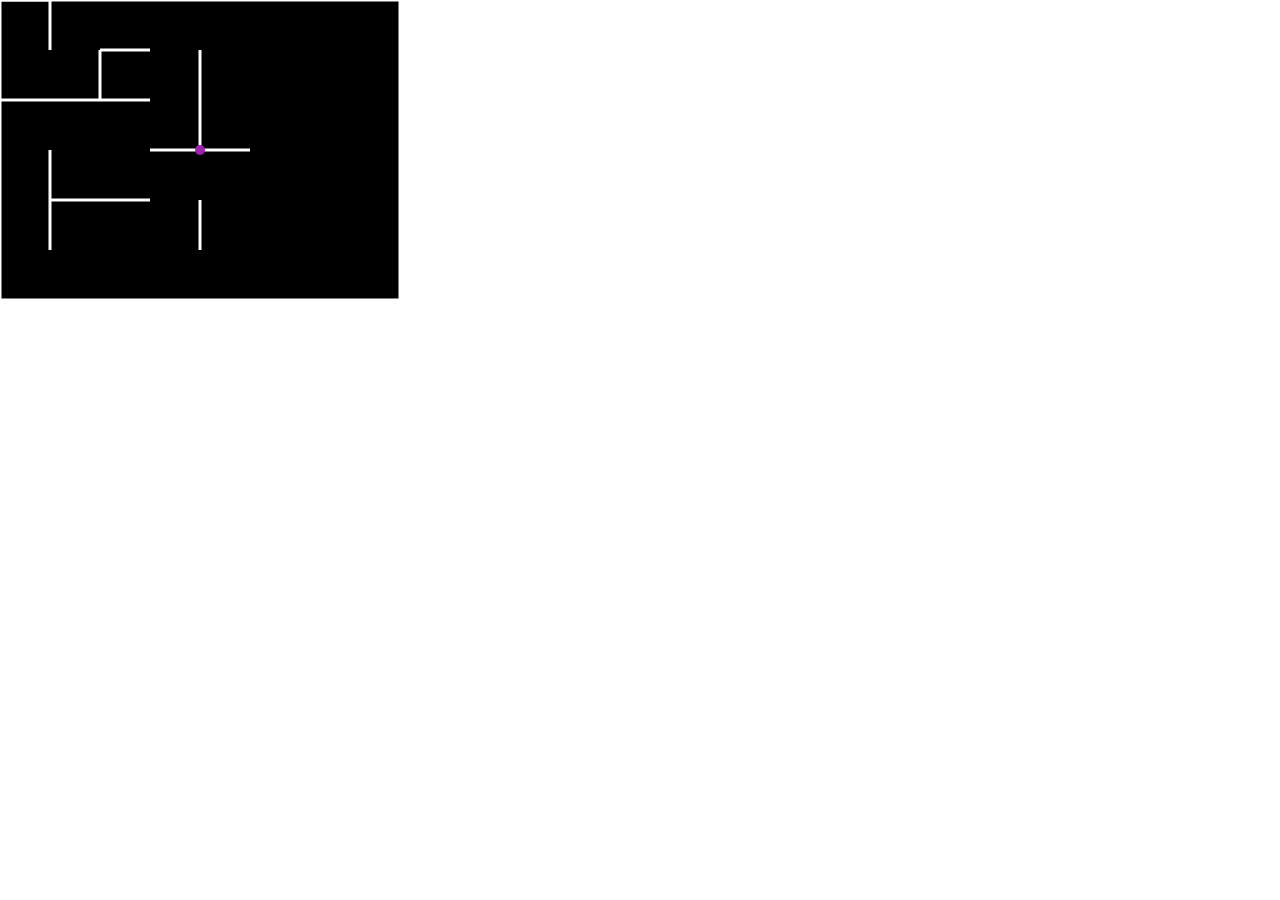
<file: index.html>
<!DOCTYPE html>
<html>
	<head>
		<title>2D Ray Casting projection to 3D</title>
		<script type="text/javascript" src="./index.js"></script>
		<script type="text/javascript" src="./line.js"></script>
		<script type="text/javascript" src="./particle.js"></script>
		<script type="text/javascript" src="./ray.js"></script>
		<style type="text/css">
			body {
				padding: 0;
				margin: 0;
				width: 100%;
				height: 100%;
			}
			.cnv {
				position: absolute;
				top: 0;
				left: 0;
			}
		</style>
	</head>
	<body>
		<canvas class="cnv"></canvas>
	</body>
</html>
</file>
